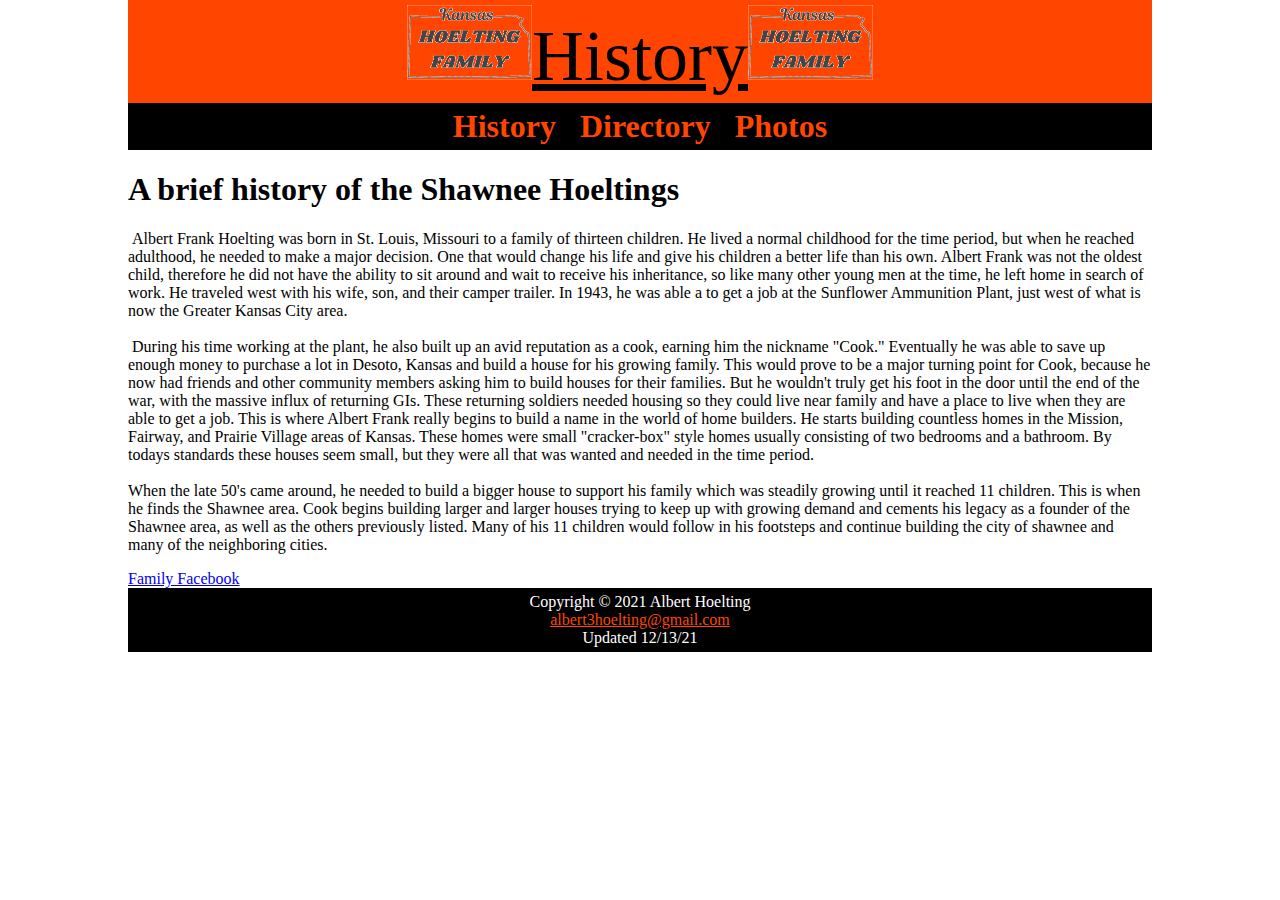
<file: index.html>
<!DOCTYPE html>
<html lang="en">
<head>
<title>Hoelting History Page</title>
<meta charset="utf-8">
<meta name="viewport" content="width=device-width, inital-scale=1.0">
<meta name="author" content="Albert Hoelting">
<meta name="description" content="This page contains a brief history of the Hoelting family that has grown in Shawnee, Kansas.">
<meta name="keywords" content="Hoelting History, Shawnee, Kansas">
<link rel="stylesheet" href="main.css" media="screen">
<link rel="stylesheet" href="main.css" media="print">
</head>
<body>
    <header><img src="images/hoelting.png" alt="Hoelting Family" width="125" height="75">History<img src="images/hoelting.png" alt="Hoelting Family" width="125" height="75"></header>
<nav><a href="index.html">History</a>  &nbsp;  <a href="directory.html">Directory</a>  &nbsp;  <a href="gallery.html">Photos</a></nav>
<h1>A brief history of the Shawnee Hoeltings</h1>
<p>&nbsp;Albert Frank Hoelting was born in St. Louis, Missouri to a family of thirteen children. He lived a normal childhood for the time period, but when he reached adulthood, he needed to make a major decision. One that would change his life and give his children a better life than his own. Albert Frank was not the oldest child, therefore he did not have the ability to sit around and wait to receive his inheritance, so like many other young men at the time, he left home in search of work. He traveled west with his wife, son, and their camper trailer. In 1943, he was able a to get a job at the Sunflower Ammunition Plant, just west of what is now the Greater Kansas City area.
<br><br>
&nbsp;During his time working at the plant, he also built up an avid reputation as a cook, earning him the nickname "Cook." Eventually he was able to save up enough money to purchase a lot in Desoto, Kansas and build a house for his growing family. This would prove to be a major turning point for Cook, because he now had friends and other community members asking him to build houses for their families. But he wouldn't truly get his foot in the door until the end of the war, with the massive influx of returning GIs. These returning soldiers needed housing so they could live near family and have a place to live when they are able to get a job. This is where Albert Frank really begins to build a name in the world of home builders. He starts building countless homes in the Mission, Fairway, and Prairie Village areas of Kansas. These homes were small "cracker-box" style homes usually consisting of two bedrooms and a bathroom. By todays standards these houses seem small, but they were all that was wanted and needed in the time period. 
<br><br>
When the late 50's came around, he needed to build a bigger house to support his family which was steadily growing until it reached 11 children. This is when he finds the Shawnee area. Cook begins building larger and larger houses trying to keep up with growing demand and cements his legacy as a founder of the Shawnee area, as well as the others previously listed. Many of his 11 children would follow in his footsteps and continue building the city of shawnee and many of the neighboring cities.</p>
<a href="https://www.facebook.com/groups/1839004633010833" target="_Blank">Family Facebook</a>
<footer>Copyright &copy; 2021 Albert Hoelting <br><a href="mailto:albert3hoelting@gmail.com">albert3hoelting@gmail.com</a><br>Updated 12/13/21</footer>
</body>
</html>
</file>
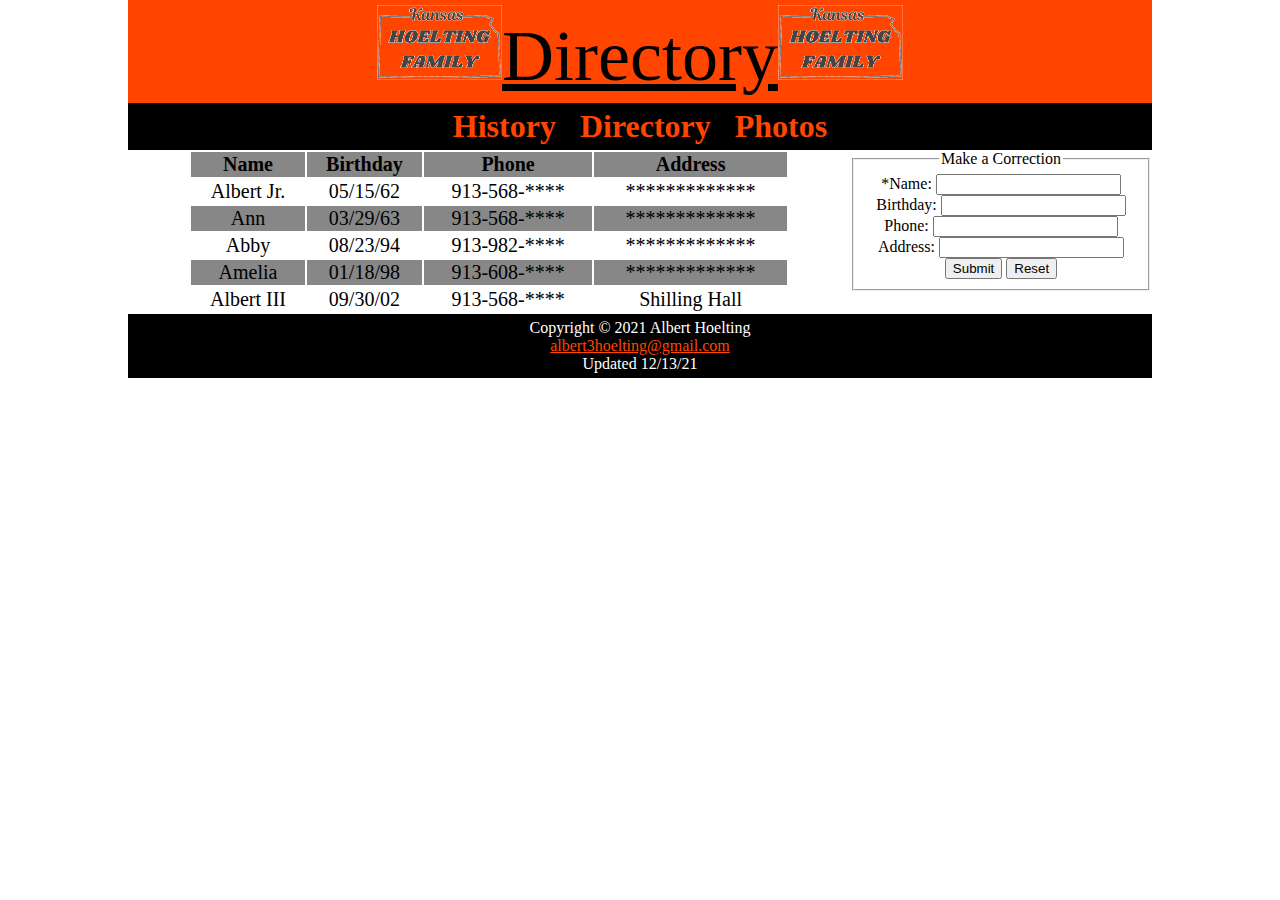
<file: directory.html>
<!DOCTYPE html>
<html lang="en">
<head>
<title>Hoelting Directory Page</title>
<meta charset="utf-8">
<meta name="viewport" content="width=device-width, inital-scale=1.0">
<meta name="author" content="Albert Hoelting">
<meta name="description" content="This page containts a table that serves as a directory for the Hoelting family">
<meta name="keywords" content="Directory, Phone Number, Address, Birthday">
<link rel="stylesheet" href="main.css" media="screen">
<link rel="stylesheet" href="main.css" media="print">
</head>
<body>
    <header><img src="images/hoelting.png" alt="Hoelting Family" width="125" height="75">Directory<img src="images/hoelting.png" alt="Hoelting Family" width="125" height="75"></header>
    <nav><a href="index.html">History</a>  &nbsp;  <a href="directory.html">Directory</a>  &nbsp;  <a href="gallery.html">Photos</a></nav>
<form method="post"><fieldset><legend>Make a Correction</legend>
    <label>*Name: <input required type="text" name="name" id="name"></label><br>
    <label>Birthday: <input type="text" name="bday" id="bday"></label><br>
    <label>Phone: <input type="text" name="phone" id="phone"></label><br>
    <label>Address: <input type="text" name="address" id="address"></label><br>
    <input type="submit"> <input type="reset">
    </fieldset></form>
<table><tr>
    <th>Name</th>
    <th>Birthday</th>
    <th>Phone</th>
    <th>Address</th> 
</tr>
<tr>
    <td>Albert Jr.</td>
    <td>05/15/62</td>
    <td>913-568-****</td>
    <td>*************</td>
</tr>
<tr>
    <td>Ann</td>
    <td>03/29/63</td>
    <td>913-568-****</td>
    <td>*************</td>
</tr>
<tr>
    <td>Abby</td>
    <td>08/23/94</td>
    <td>913-982-****</td>
    <td>*************</td>
</tr>
<tr>
    <td>Amelia</td>
    <td>01/18/98</td>
    <td>913-608-****</td>
    <td>*************</td>
</tr>
<tr>
    <td>Albert III</td>
    <td>09/30/02</td>
    <td>913-568-****</td>
    <td>Shilling Hall</td>
</tr>
</table>

<footer>Copyright &copy; 2021 Albert Hoelting <br><a href="mailto:albert3hoelting@gmail.com">albert3hoelting@gmail.com</a><br>Updated 12/13/21</footer>
</body>
</html>
</file>
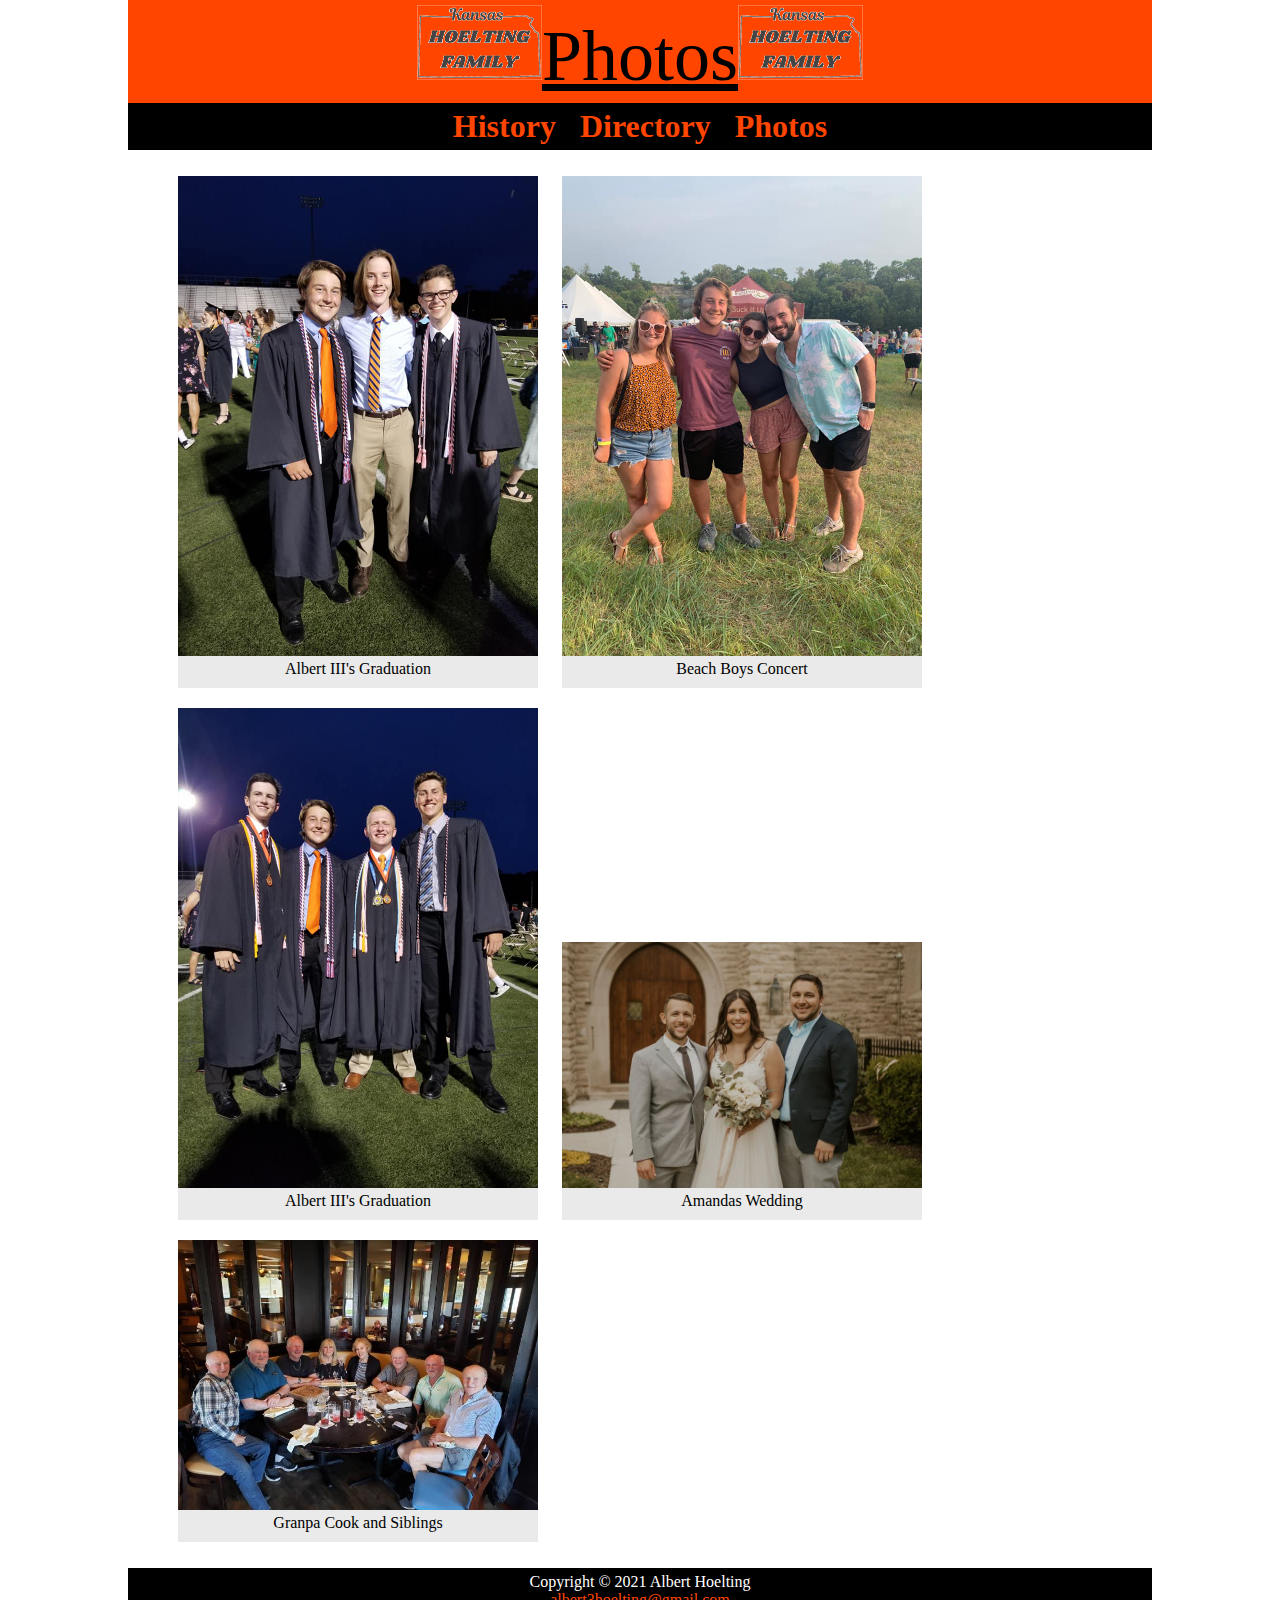
<file: gallery.html>
<!DOCTYPE html>
<html lang="en">
<head>
<title>Hoelting Photos Page</title>
<meta charset="utf-8">
<meta name="viewport" content="width=device-width, inital-scale=1.0">
<meta name="author" content="Albert Hoelting">
<meta name="description" content="This page is a gallery of various Hoelting photos taken throughout 2021. Pictures include graduation, weddings, and meetups">
<meta name="keywords" content="Hoelting, Images, Gallery, Graduation, Wedding">
<link rel="stylesheet" href="main.css" media="screen">
<link rel="stylesheet" href="main.css" media="print">
</head>
<body>
    <header><img src="images/hoelting.png" alt="Hoelting Family" width="125" height="75">Photos<img src="images/hoelting.png" alt="Hoelting Family" width="125" height="75"></header>
    <nav><a href="index.html">History</a>  &nbsp;  <a href="directory.html">Directory</a>  &nbsp;  <a href="gallery.html">Photos</a></nav>
<ul>
    <li>
        <img src="images/grad1.jpg" alt="Albert Graduation" width="360" height="480">Albert III's Graduation
    </li>
    <li>
        <img src="images/beachboys.jpg" alt="beach boys" width="360" height="480">Beach Boys Concert
    </li>
    <li>
        <img src="images/grad2.jpg" alt="Albert Graduation" width="360" height="480">Albert III's Graduation
    </li>
    <li>
        <img src="images/amandawedding.jpg" alt="amanda wedding" width="360" height="246">Amandas Wedding
    <li>
        <img src="images/siblings.jpg" alt="siblings" width="360" height="270">Granpa Cook and Siblings
    </li>
</ul>
<footer>Copyright &copy; 2021 Albert Hoelting <br><a href="mailto:albert3hoelting@gmail.com">albert3hoelting@gmail.com</a><br>Updated 12/13/21</footer>
</body>
</html>
</file>
<file: main.css>
header {background-color: orangered;
        text-align: center;
        border: none;
        font-size: 450%;
        padding: 5px;
        border-image: none;
        text-decoration: underline;}
nav {background-color: #000000;
    color: orangered;
    text-align: center;
    list-style-type: none;
    text-decoration: none;
    font-weight: bold;
    padding: 5px;
    font-size: 200%;}
nav a:link {color: orangered;
            text-decoration: none;}
nav a:visited {color: orangered;
                text-decoration: none;}
main {padding: 10px}
#wrapper {width: 80%;
    margin-right: auto;
    margin-left: auto;
    background-color: #FFFFFF;
    min-width: 700px;}
footer {color: #FFFFFF;
    text-align: center;
    background-color: #000000;
    padding: 5px;}
footer a:link {color: orangered;}
footer a:visited {color: orangered;}
table {margin: auto;
    text-align: center;
    width: 600px;
    font-size: 125%;}
tr:nth-of-type(odd) {background-color: #878787;}
fieldset {width: 270px;}
label {text-align: right}
form {text-align: center;
    float: right;}
ul {list-style-type: none;}
li {display: inline-block;
    padding-bottom: 10px;
    width: 360px;
    margin: 10px;
    background-color: #eaeaea;
    text-align: center;
    font-family: Georgia, serif;}
body {margin: auto;
width: 80%;}

@media only screen and (max-width: 1024px) and (min-width: 768px) {
header {text-align: center;}
form {float: center;}
 }

 @media only screen and (max-width: 768px) { 
header {text-align: center;}
table {width: 400px;
    font-size: 100%;}
li {display: inline-block;
    padding-bottom: 10px;
    width: 360px;
    margin: 10px;
    background-color: #eaeaea;
    text-align: center;
    font-family: Georgia, serif;}
form {float: center;}
 }
</file>
